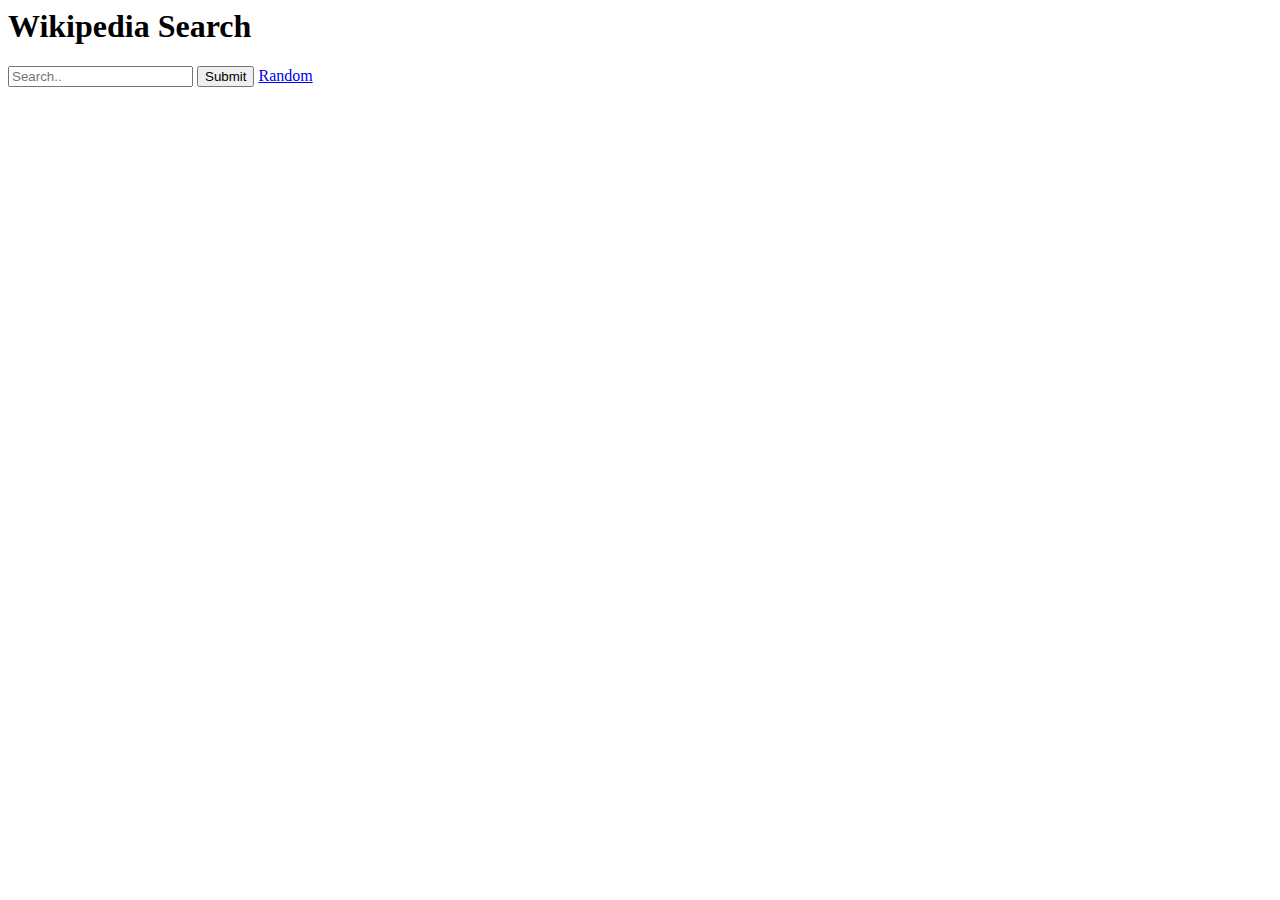
<file: wikipedia.html>
<html>

<head>
    <meta charset="UTF-8">
    <title>wikpedia test</title>
</head>

<body>
</body>

</html>

</html>
<div class="container">
    <h1>Wikipedia Search</h1>
    <input id="searchTerm" name="search" placeholder="Search..">
    <button id='search' type="button" class="btn btn-primary">Submit</button>
    <a href="https://en.wikipedia.org/wiki/Special:Random" class="btn btn-primary">Random</a>
    <div id="output"></div>
</div>
<script type="text/javascript"></script>
<script src="http://code.jquery.com/jquery-2.1.3.min.js"></script>
<script type="text/javascript" src="query.js"></script>
</file>
